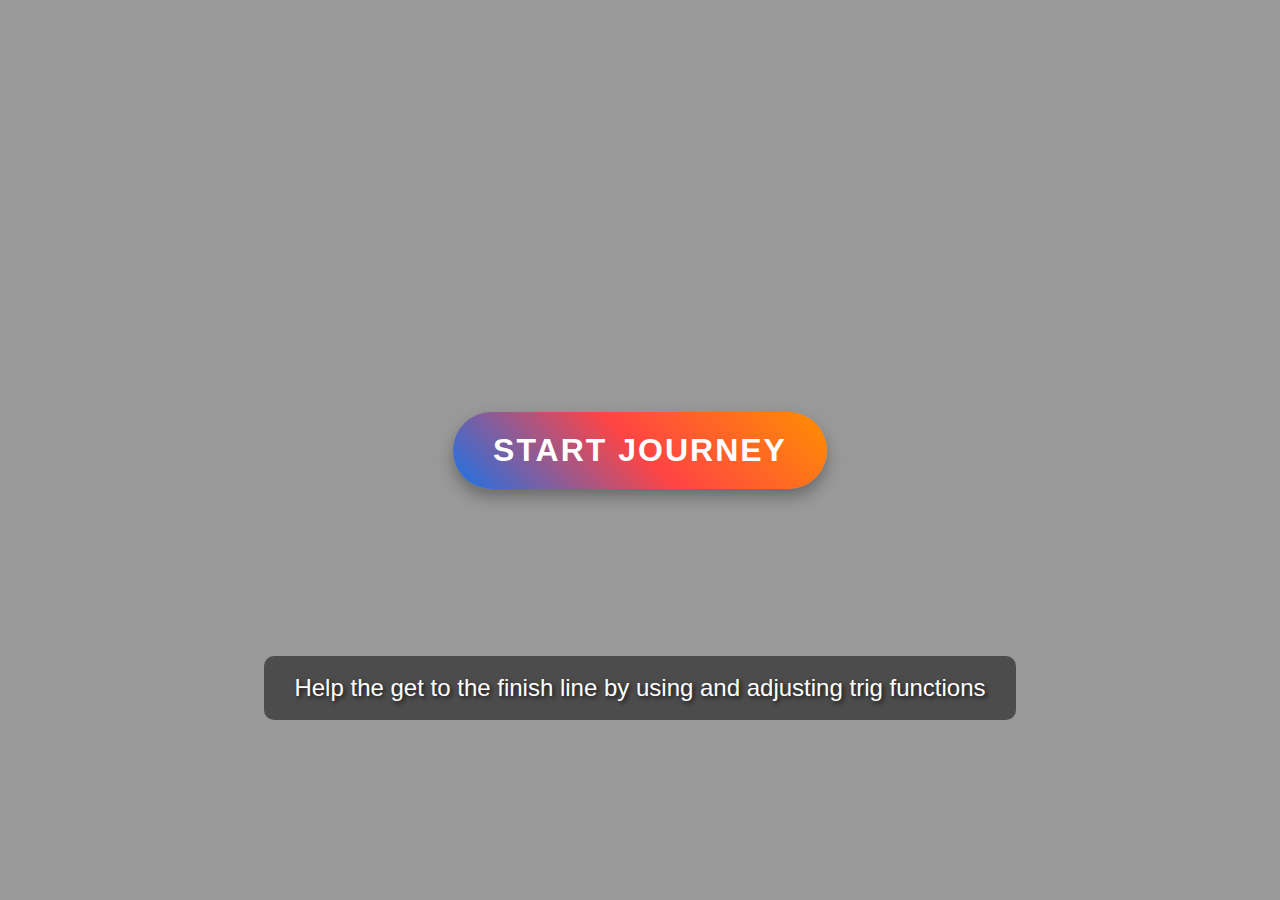
<file: index.html>
<!DOCTYPE html>
<html lang="en">
<head>
    <meta charset="UTF-8">
    <meta name="viewport" content="width=device-width, initial-scale=1.0">
    <title>Trig Escape</title>
    <script src="js/sounds.js"></script>
    <script src="js/startSounds.js" defer></script>
    <link rel="stylesheet" href="css/startpage.css">
</head>
<body>
    <div class="start-page">
        <button id="startButton">Start Journey</button>
        <div class="game-description">
            Help the get to the finish line by using and adjusting trig functions
        </div>
    </div>

    <div class="function-select" id="functionSelect">
      <h2>Choose Your Path</h2>
      <button class="function-option" data-function="sine">Sine Wave</button>
      <button class="function-option" data-function="cosine">Cosine Curve</button>
      <button class="function-option" data-function="tangent">Tangent Path</button>
      <button id="confirmFunction" class="function-option">Proceed</button>
    </div>

    <script>
    let selectedFunction = 'sine';
    
    document.getElementById('startButton').addEventListener('click', () => {
      document.getElementById('functionSelect').style.display = 'block';
    });

    document.querySelectorAll('.function-option').forEach(btn => {
      btn.addEventListener('click', function() {
        if(this.dataset.function) {
          selectedFunction = this.dataset.function;
          // Update visual feedback
          document.querySelectorAll('.function-option').forEach(b => 
            b.style.background = 'linear-gradient(45deg, #1a73e8, #ff4444, #ff8f00)'
          );
          this.style.background = '#4caf50';
        }
      });
    });

    document.getElementById('confirmFunction').addEventListener('click', () => {
      localStorage.setItem('selectedFunction', selectedFunction);
      window.location.href = 'gamePage.html'; // Or your game page URL
    });
    </script>
</body>
</html>
</file>
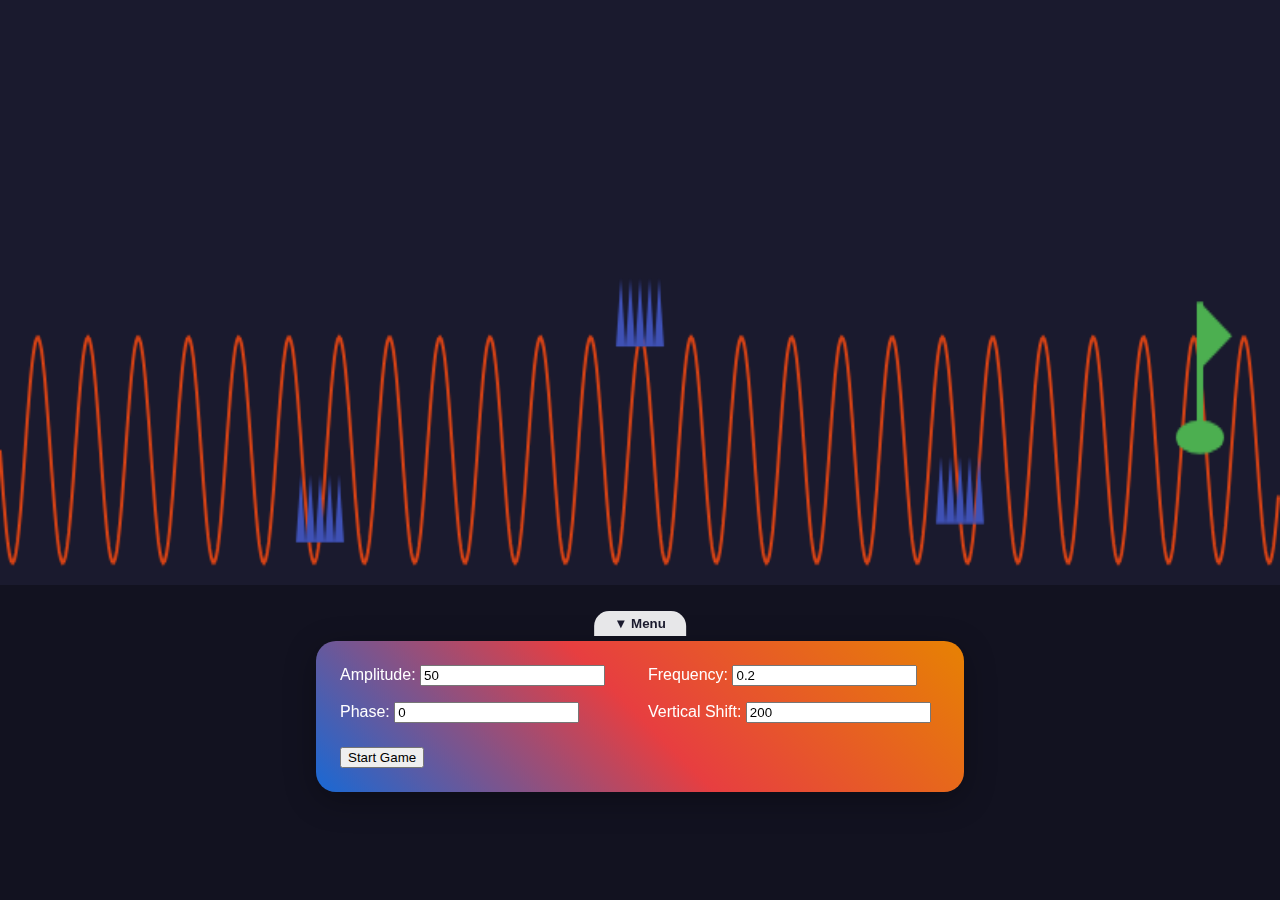
<file: gamePage.html>
<!DOCTYPE html>
<html>
<head>
  <meta charset="UTF-8" />
  <title>Trig Functions Game</title>
  <link rel="stylesheet" href="css/gamePage.css">
  <script src="js/script.js" defer></script>
  <script src="js/sounds.js" defer></script>
</head>
<body>
  <!-- Layer 1: Game Canvas -->
  <canvas id="gameCanvas" width="800" height="400"></canvas>

  <!-- Layer 2: Blur Overlay -->
  <div class="blur-layer"></div>

  <!-- Layer 3: Controls -->
  <div class="controls-panel" id="controlsPanel">
    <button class="toggle-button" id="toggleButton">▼ Menu</button>
    <div id="controls">

        <!-- <label>
          Bird Function:
          <select id="birdFunctionSelect">
            <option value="sine" selected>Sine</option>
            <option value="cosine">Cosine</option>
            <option value="tangent">Tangent</option>
          </select>
        </label> -->

        <label>Amplitude: <input id="amplitudeInput" type="number" value="50" step="1"></label>
        <label>Frequency: <input id="frequencyInput" type="number" value="0.02" step="0.01"></label>
        <label>Phase: <input id="phaseInput" type="number" value="0" step="0.1"></label>
        <label>Vertical Shift: <input id="verticalShiftInput" type="number" value="200" step="1"></label>
      </div>
    <button id="startButton">Start Game</button>
  </div>

  <script>
    // Add toggle functionality
    const controlsPanel = document.getElementById('controlsPanel');
    const toggleButton = document.getElementById('toggleButton');
    
    toggleButton.addEventListener('click', () => {
      controlsPanel.classList.toggle('collapsed');
      toggleButton.textContent = controlsPanel.classList.contains('collapsed') ? '▲ Show Menu' : '▼ Hide Menu';
    });
  </script>

  <!-- Add this to your existing game page -->
<div id="loseScreen" class="lose-overlay">
    <div class="death-content">
      <button id="retryButton" class="icon-button">
        <svg viewBox="0 0 24 24" width="48" height="48">
          <path fill="currentColor" d="M12 4V1L8 5l4 4V6c3.31 0 6 2.69 6 6 0 1.01-.25 1.97-.7 2.8l1.46 1.46A7.93 7.93 0 0019 12c0-4.42-3.58-8-8-8zm0 14c-3.31 0-6-2.69-6-6 0-1.01.25-1.97.7-2.8L5.24 7.74A7.93 7.93 0 004 12c0 4.42 3.58 8 8 8v3l4-4-4-4v3z"/>
        </svg>
        Try Again
      </button>
      <button id="quitButton" class="icon-button">
        <svg viewBox="0 0 24 24" width="48" height="48">
          <path fill="currentColor" d="M20 11H7.83l5.59-5.59L12 4l-8 8 8 8 1.41-1.41L7.83 13H20v-2z"/>
        </svg>
        Quit
      </button>
    </div>
  </div>
</body>
</html>
</file>
<file: css/startpage.css>
body {
    margin: 0;
    padding: 0;
    height: 100vh;
    display: flex;
    justify-content: center;
    align-items: center;
    background: url('https://c.tenor.com/KFWBb9LbdHwAAAAC/tenor.gif') no-repeat center center fixed;
    background-size: cover;
    font-family: 'Arial', sans-serif;
    overflow: hidden;
}

.start-page {
    position: relative;
    width: 100%;
    height: 100vh;
    display: flex;
    flex-direction: column;
    justify-content: center;
    align-items: center;
    background: rgba(0, 0, 0, 0.4);
}

#startButton {
    padding: 20px 40px;
    font-size: 2em;
    border: none;
    border-radius: 50px;
    background: linear-gradient(45deg, #1a73e8, #ff4444, #ff8f00);
    color: white;
    cursor: pointer;
    transition: transform 0.3s ease, box-shadow 0.3s ease;
    text-transform: uppercase;
    font-weight: bold;
    letter-spacing: 2px;
    box-shadow: 0 8px 15px rgba(0, 0, 0, 0.3);
}

#startButton:hover {
    transform: scale(1.1);
    box-shadow: 0 12px 20px rgba(0, 0, 0, 0.5);
}

.game-description {
    position: absolute;
    bottom: 20%;
    color: white;
    font-size: 1.5em;
    text-align: center;
    text-shadow: 2px 2px 4px rgba(0, 0, 0, 0.7);
    padding: 15px 30px;
    background: rgba(0, 0, 0, 0.5);
    border-radius: 10px;
    max-width: 80%;
    line-height: 1.4;
}

.function-select {
    position: fixed;
    top: 50%;
    left: 50%;
    transform: translate(-50%, -50%);
    background: rgba(0, 0, 0, 0.7);
    backdrop-filter: blur(10px);
    padding: 2rem;
    border-radius: 15px;
    text-align: center;
    display: none;
  }

  .function-option {
    background: linear-gradient(45deg, #1a73e8, #ff4444, #ff8f00);
    border: none;
    border-radius: 10px;
    color: white;
    padding: 1rem 2rem;
    margin: 0.5rem;
    cursor: pointer;
    font-size: 1.2rem;
    transition: transform 0.3s ease;
  }

  .function-option:hover {
    transform: scale(1.05);
  }

  #confirmFunction {
    margin-top: 1.5rem;
    padding: 0.8rem 2rem;
    background: rgba(255, 255, 255, 0.9);
    color: #1a1a2e;
  }
</file>
<file: css/gamePage.css>
/* Base styles */
body {
  margin: 0;
  padding: 0;
  font-family: 'Arial', sans-serif;
  background: #1a1a2e;
  color: white;
  overflow: hidden;
}

/* Layer 1: Game canvas */
#gameCanvas {
  position: fixed;
  top: 0;
  left: 0;
  width: 100vw;
  height: 100vh;
  z-index: 1;
}

/* Layer 2: Blur overlay */
.blur-layer {
  position: fixed;
  bottom: 0;
  left: 0;
  width: 100%;
  height: 35vh;
  background: rgba(0, 0, 0, 0.3);
  backdrop-filter: blur(10px);
  -webkit-backdrop-filter: blur(10px); /* For Safari */
  z-index: 2;
}

/* Layer 3: Controls panel */
.controls-panel {
  position: fixed;
  bottom: 12vh;
  left: 50%;
  transform: translateX(-50%);
  z-index: 3;
  background: linear-gradient(45deg, rgba(26, 115, 232, 0.9), rgba(255, 68, 68, 0.9), rgba(255, 143, 0, 0.9));
  padding: 1.5rem;
  border-radius: 20px;
  box-shadow: 0 8px 32px rgba(0, 0, 0, 0.3);
  max-width: 90vw;
  width: 600px;
  transition: all 0.3s ease;
}

.controls-panel.collapsed {
  transform: translateX(-50%) translateY(calc(100% - 40px));
  padding: 0.5rem 1.5rem;
}

.toggle-button {
  position: absolute;
  top: -30px;
  left: 50%;
  transform: translateX(-50%);
  background: rgba(255, 255, 255, 0.9);
  border: none;
  border-radius: 15px 15px 0 0;
  padding: 5px 20px;
  color: #1a1a2e;
  cursor: pointer;
  font-weight: bold;
  transition: all 0.3s ease;
}

.toggle-button:hover {
  background: white;
}

#controls {
  display: grid;
  grid-template-columns: repeat(2, 1fr);
  gap: 1rem;
  margin-bottom: 1.5rem;
  max-height: 300px;
  overflow: hidden;
  transition: all 0.3s ease;
}

.controls-panel.collapsed #controls {
  max-height: 0;
  margin-bottom: 0;
  opacity: 0;
}

/* Add these styles to your CSS */
.lose-overlay {
  position: fixed;
  top: 0;
  left: 0;
  width: 100%;
  height: 100%;
  z-index: 9999;
  pointer-events: none;
  opacity: 0;
  transition: opacity 0.5s;
}

.lose-overlay.active {
  pointer-events: all;
  opacity: 1;
}

.death-content {
  position: absolute;
  top: 50%;
  left: 50%;
  transform: translate(-50%, -50%);
  background: rgba(0, 0, 0, 0.8);
  padding: 2rem;
  border-radius: 15px;
  border: 2px solid #ff4444;
  text-align: center;
  opacity: 0;
  transition: opacity 0.3s;
}

.death-content.visible {
  opacity: 1;
}

.icon-button {
  background: none;
  border: 2px solid #fff;
  border-radius: 50px;
  color: white;
  padding: 1rem 2rem;
  margin: 1rem;
  cursor: pointer;
  display: flex;
  align-items: center;
  gap: 1rem;
  transition: all 0.3s ease;
}

.icon-button:hover {
  background: rgba(255, 255, 255, 0.1);
  transform: scale(1.05);
}

.icon-button svg {
  fill: currentColor;
}

@keyframes shake {
  0% { transform: translate(1px, 1px) rotate(0deg); }
  10% { transform: translate(-1px, -2px) rotate(-1deg); }
  20% { transform: translate(-3px, 0px) rotate(1deg); }
  30% { transform: translate(3px, 2px) rotate(0deg); }
  40% { transform: translate(1px, -1px) rotate(1deg); }
  50% { transform: translate(-1px, 2px) rotate(-1deg); }
  60% { transform: translate(-3px, 1px) rotate(0deg); }
  70% { transform: translate(3px, 1px) rotate(-1deg); }
  80% { transform: translate(-1px, -1px) rotate(1deg); }
  90% { transform: translate(1px, 2px) rotate(0deg); }
  100% { transform: translate(1px, -2px) rotate(-1deg); }
}

@keyframes redFlicker {
  0% { background-color: rgba(255, 0, 0, 0.3); }
  50% { background-color: rgba(255, 0, 0, 0.7); }
  100% { background-color: rgba(255, 0, 0, 0.3); }
}
</file>
